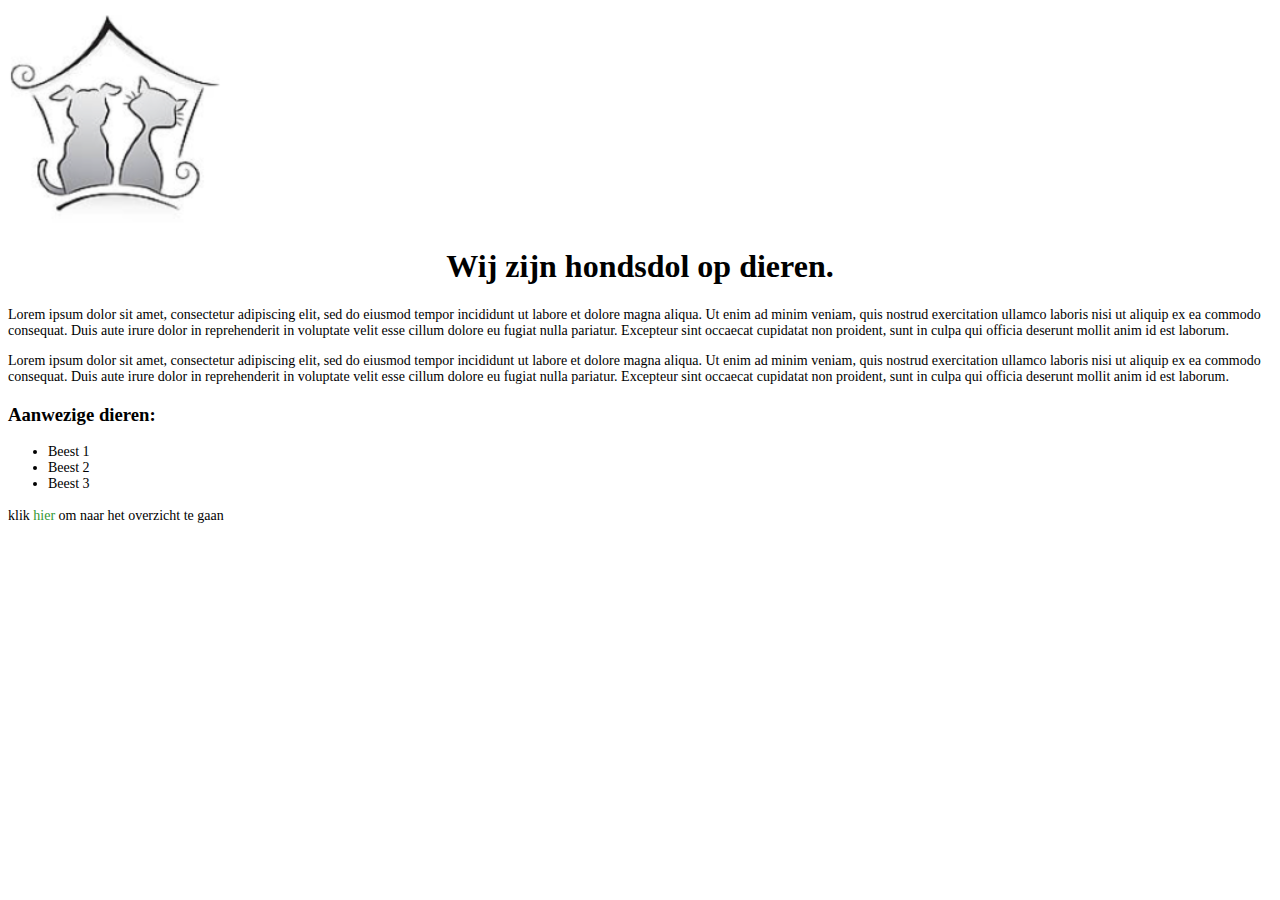
<file: index.html>
<!DOCTYPE html>
<html lang="nl">
  <head>
  	<title>Dierenasiel A</title>
    <link rel="stylesheet" href="style.css" />
  </head>
  <body>
    <a href="index.html" class="title"><img src="Logo.PNG" alt="EEN MOOI LOGO"></a>
  	<h1 class="title">Wij zijn hondsdol op dieren.</h1>
  	<p class="alinea" class="title">Lorem ipsum dolor sit amet, consectetur adipiscing elit, sed do eiusmod tempor incididunt ut labore et dolore magna aliqua. Ut enim ad minim veniam, quis nostrud exercitation ullamco laboris nisi ut aliquip ex ea commodo consequat. Duis aute irure dolor in reprehenderit in voluptate velit esse cillum dolore eu fugiat nulla pariatur. Excepteur sint occaecat cupidatat non proident, sunt in culpa qui officia deserunt mollit anim id est laborum.</p>
  	<p class="alinea" class="title">Lorem ipsum dolor sit amet, consectetur adipiscing elit, sed do eiusmod tempor incididunt ut labore et dolore magna aliqua. Ut enim ad minim veniam, quis nostrud exercitation ullamco laboris nisi ut aliquip ex ea commodo consequat. Duis aute irure dolor in reprehenderit in voluptate velit esse cillum dolore eu fugiat nulla pariatur. Excepteur sint occaecat cupidatat non proident, sunt in culpa qui officia deserunt mollit anim id est laborum.</p>

  	<h3>Aanwezige dieren:</h3>
  	<ul>
  		<li>Beest 1</li>
  		<li>Beest 2</li>
  		<li>Beest 3</li>
  	</ul>
  	<p class="alinea">klik <a href="dieren.html" id="link">hier</a> om naar het overzicht te gaan</p>
  </body>
</html>
</file>
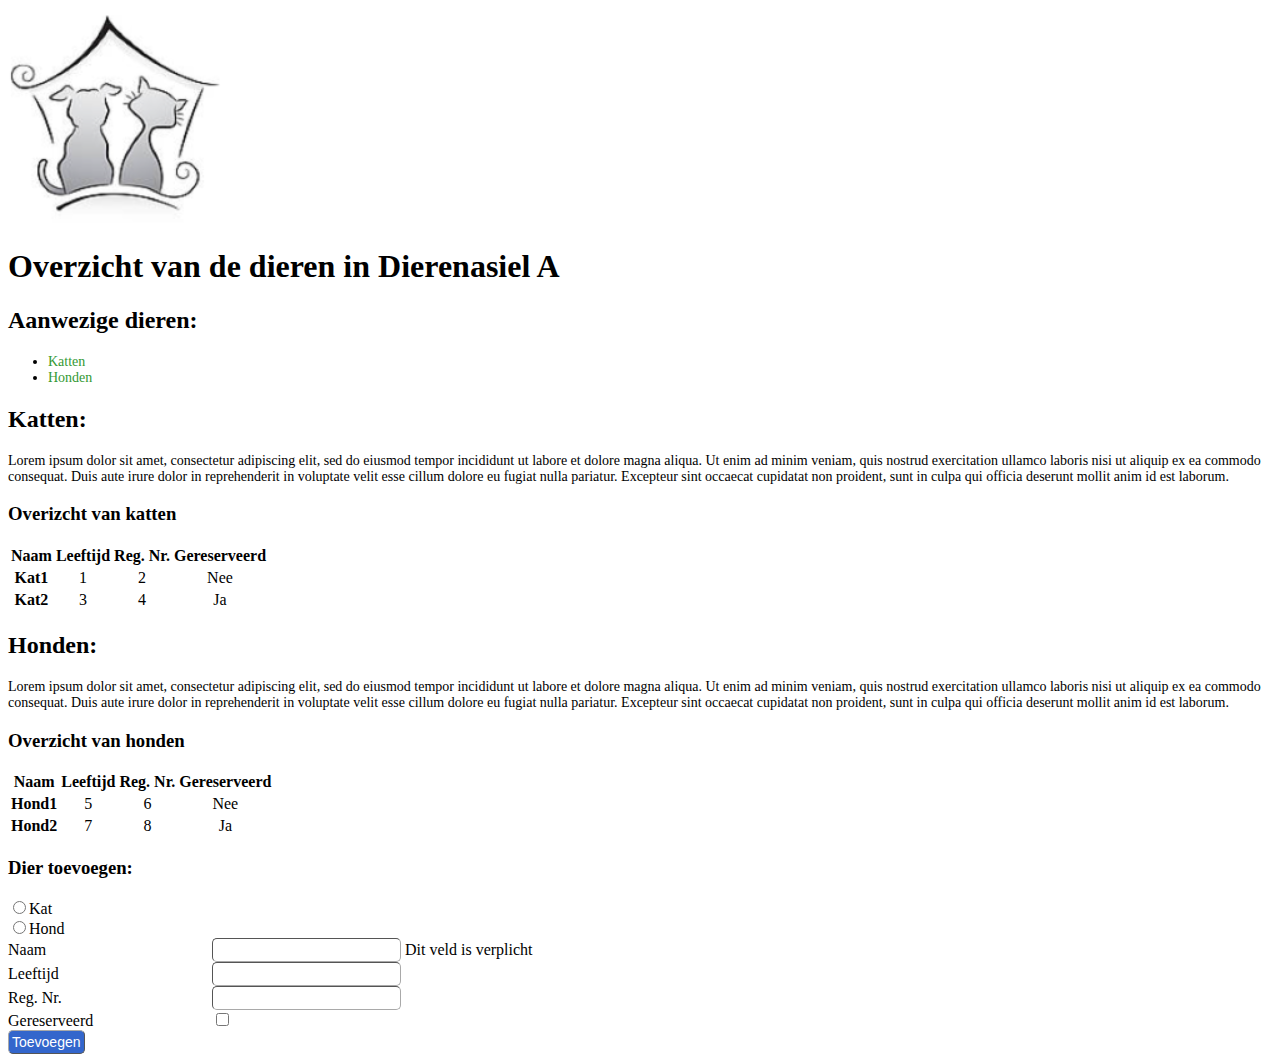
<file: dieren.html>
<!DOCTYPE html>
<html lang="nl">
  <head>
  	<title>Overzicht van dieren in Dierenasiel A</title>
  	<link rel="stylesheet" href="style.css" />
  	<script type="text/javascript" src="https://code.jquery.com/jquery-2.1.1.min.js"></script>
  	<script type="text/javascript" src="code.js"></script>
  </head>
  <body>
  	<a href="index.html"><img src="Logo.PNG" alt="EEN MOOI LOGO"></a>
	<h1>Overzicht van de dieren in Dierenasiel A</h1>

  	<h2>Aanwezige dieren:</h2>
  	<ul>
  		<li><a href="#Katten" id="link">Katten</a></li>
  		<li><a href="#Honden" id="link">Honden</a></li>
  	</ul>

  	<h2 id="scrollRefrence">Katten:</h2>
	<p class="alinea">Lorem ipsum dolor sit amet, consectetur adipiscing elit, sed do eiusmod tempor incididunt ut labore et dolore magna aliqua. Ut enim ad minim veniam, quis nostrud exercitation ullamco laboris nisi ut aliquip ex ea commodo consequat. Duis aute irure dolor in reprehenderit in voluptate velit esse cillum dolore eu fugiat nulla pariatur. Excepteur sint occaecat cupidatat non proident, sunt in culpa qui officia deserunt mollit anim id est laborum.</p>

	<h3 class="Katten">Overizcht van katten</h3>
	<table>
  		<thead>
    	<tr>
      		<th>Naam</th>
      		<th>Leeftijd</th>
      		<th>Reg. Nr.</th>
      		<th>Gereserveerd</th>
    	</tr>
  	</thead>
  		<tbody>
  			<tr>
  				<td><b>Kat1</b></td>
  				<td>1</td>
  				<td>2</td>
  				<td>Nee</td>
  			</tr>
  			<tr>
  				<td><b>Kat2</b></td>
  				<td>3</td>
  				<td>4</td>
  				<td>Ja</td>
  			</tr>
  		</tbody>
	</table>

  	<h2 id="scrollRefrence">Honden:</h2>
  	<p class="alinea">Lorem ipsum dolor sit amet, consectetur adipiscing elit, sed do eiusmod tempor incididunt ut labore et dolore magna aliqua. Ut enim ad minim veniam, quis nostrud exercitation ullamco laboris nisi ut aliquip ex ea commodo consequat. Duis aute irure dolor in reprehenderit in voluptate velit esse cillum dolore eu fugiat nulla pariatur. Excepteur sint occaecat cupidatat non proident, sunt in culpa qui officia deserunt mollit anim id est laborum.</p>

	<h3 id="Honden">Overzicht van honden</h3>
	<table>
  		<thead>
    	<tr>
      		<th>Naam</th>
      		<th>Leeftijd</th>
      		<th>Reg. Nr.</th>
      		<th>Gereserveerd</th>
    	</tr>
  	</thead>
  		<tbody>
  			<tr>
  				<td><b>Hond1</b></td>
  				<td>5</td>
  				<td>6</td>
  				<td>Nee</td>
  			</tr>
  			<tr>
  				<td><b>Hond2</b></td>
  				<td>7</td>
  				<td>8</td>
  				<td>Ja</td>
  			</tr>
  		</tbody>
	</table>

	<h3>Dier toevoegen:</h3>
	<form action="">
		<input type="radio" name="TypeDier" value="Kat">Kat
		<br />
		<input type="radio" name="TypeDier" value="Hond">Hond
		<br />

  		<label for="Naam">Naam</label>
  		<input type="text" id="Naam" onfocus="$('#naamVerplicht').focus();" onblur="$('#naamVerplicht').blur()" />
  		<p class="naamVerplicht">Dit veld is verplicht</p>
  		<br />
  		<label for="Leeftijd">Leeftijd</label>
  		<input type="text" id="Leeftijd" />
  		<br />
  		<label for="RegNr">Reg. Nr.</label>
  		<input type="text" id="RegNr" />
  		<br />
  		<label for="Gereserveerd">Gereserveerd</label>
  		<input type="checkbox" id="Gereserveerd" />
  		<br />

  		<input type="submit" value="Toevoegen" id="submit"/>
	</form>
  </body>
</html>
</file>
<file: style.css>
.alinea, li {
	font-size: 14px;
}

body {
	font-family: "Verdana";
}

#link {
	color: #339933;
	text-decoration: none;
}

#link:hover{
	text-decoration: underline;
}

#scrollReference{
	color: #000000;
}

.title{
	text-align: center;
}

tr th, tr td{
	text-align: center;
}

label{
	display: inline-block;
	width: 200px;
}

input{
	font-size: 14px;
	padding: 3px;
	border-width: 1px;
	border-color: #A9A9A9;
	border-radius: 5px;
}

input[type = submit]{
	background-color: #3366cc;
	color: #FFFFFF;
}

input[type = submit]:hover{
	cursor: pointer;
}

form p{
	margin: 0;
	display: inline-block;
}

.hidden{
	display: none;
}
</file>
